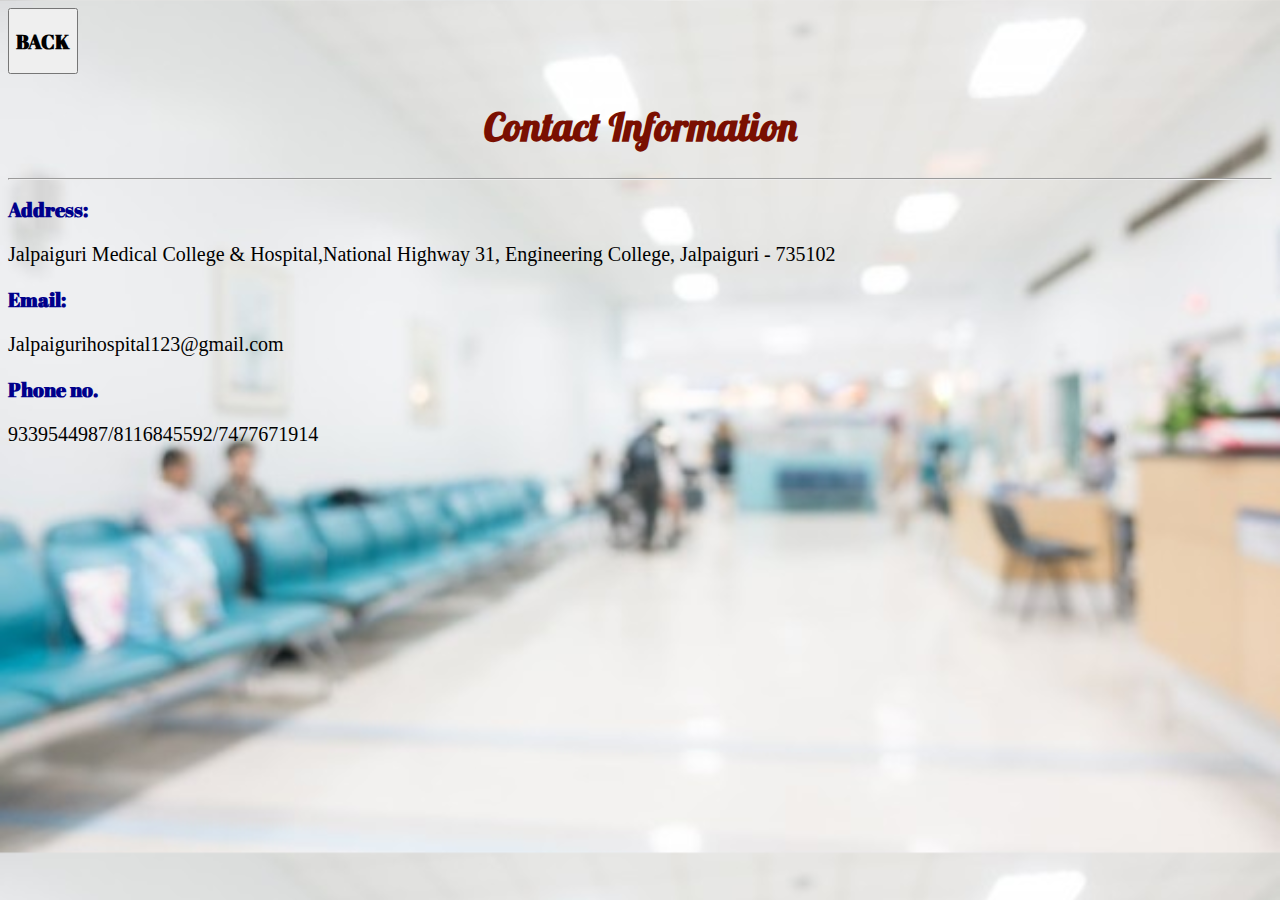
<file: Contact.html>
<!DOCTYPE html>
<html lang="en">
<head>
    <meta charset="UTF-8">
    <meta http-equiv="X-UA-Compatible" content="IE=edge">
    <meta name="viewport" content="width=device-width, initial-scale=1.0">
    <link rel="preconnect" href="https://fonts.googleapis.com">
<link rel="preconnect" href="https://fonts.gstatic.com" crossorigin>
<link href="https://fonts.googleapis.com/css2?family=Abril+Fatface&family=DM+Serif+Display&family=Island+Moments&family=Lobster&family=Pacifico&family=Seaweed+Script&family=Waterfall&display=swap" rel="stylesheet">
<link rel="preconnect" href="https://fonts.googleapis.com">
<link rel="preconnect" href="https://fonts.gstatic.com" crossorigin>
<link href="https://fonts.googleapis.com/css2?family=Abril+Fatface&family=DM+Serif+Display&family=Island+Moments&family=Lobster&family=Pacifico&family=Seaweed+Script&family=Waterfall&display=swap" rel="stylesheet">
    <title>Contacts</title>
    <style>
        h1{
            font-family: lobster;
            font-size: 30pt;
        }
        h2{
            text-emphasis-color: green;
            text-decoration-color: darkblue;
            font-family: abril fatface;
            font-size:15pt;
        }
        body{
            background-image: url('hospital background.jpg');
            background-size: cover;
        }
    
    </style>
    </head>
<body>
    <form action="index.html">
        <button type="submit"><H2>BACK</H2></button>
     </form>
        <h1 style="text-align: center;  color: rgb(122, 15, 1);">Contact Information</h1> 
    <hr>
    <h2 style="color:darkblue ;"> Address:</h2>
    <p style="font-size: 15pt;">Jalpaiguri Medical College & Hospital,National Highway 31, Engineering College, Jalpaiguri - 735102 </p>
    <h2 style="color: darkblue;">Email: </h2> <p style="font-size: 15pt;">Jalpaigurihospital123@gmail.com </p>
    <h2 style="color: darkblue;"> Phone no.</h2>
    <p style="font-size: 15pt;">9339544987/8116845592/7477671914</p>
</body>
</html>
</file>
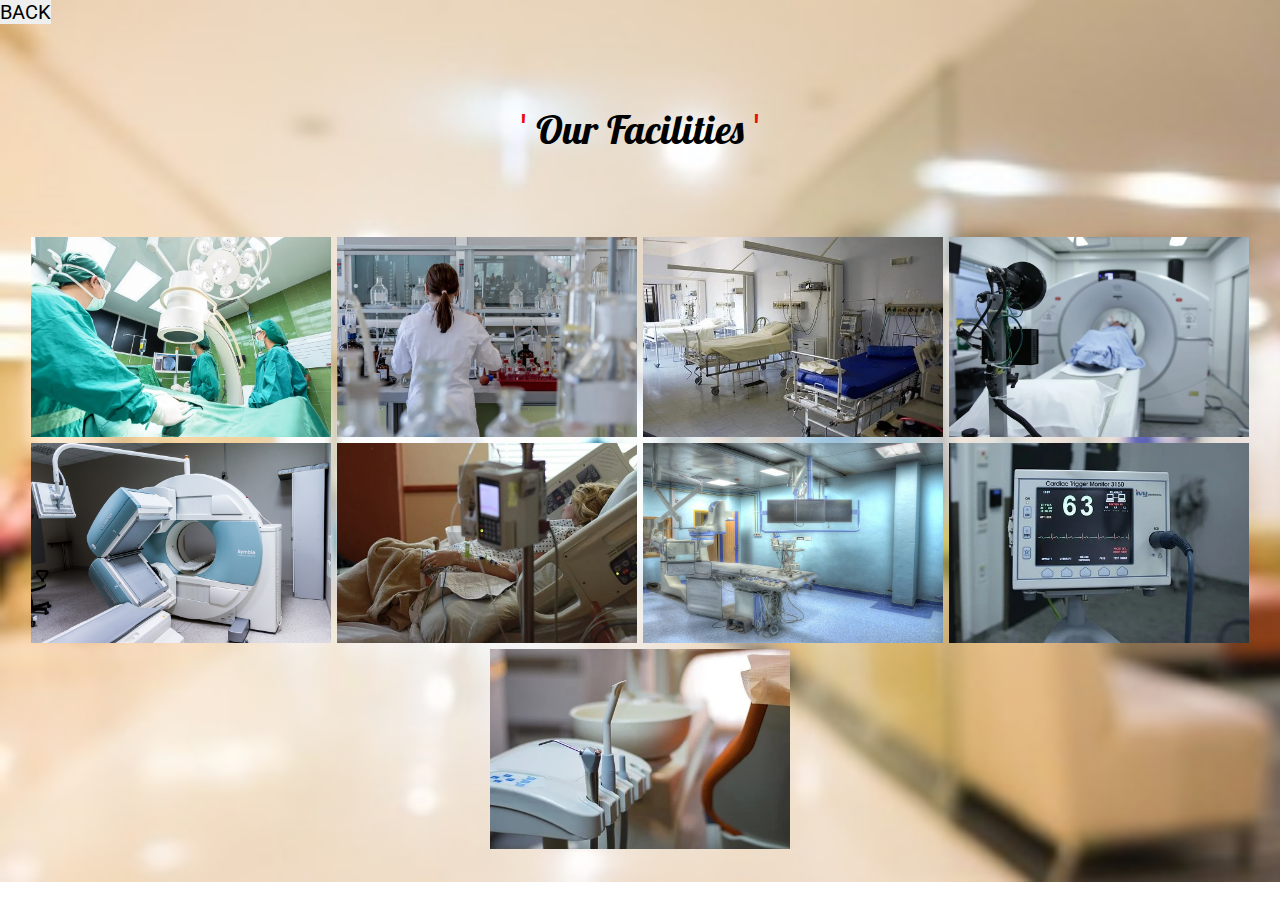
<file: facilities.html>
<!DOCTYPE html>
<html lang="en">
<head>
    <meta charset="UTF-8">
    <meta http-equiv="X-UA-Compatible" content="IE=edge">
    <meta name="viewport" content="width=device-width, initial-scale=1.0">
    <link rel="preconnect" href="https://fonts.googleapis.com">
<link rel="preconnect" href="https://fonts.gstatic.com" crossorigin>
<link href="https://fonts.googleapis.com/css2?family=Lobster&display=swap" rel="stylesheet">
    <title>FACILITIES</title>
    <link rel="stylesheet" href="css/style.css">
</head>
<body>
    <section class="facility" id="facility">
  
    <form action="index.html">
        <button type="submit"><H2>BACK</H2></button>
     </form>

     

<div class="container">
<h1 class="heading"><span>'</span> our facilities <span>'</span></h1>
    

<div class="box-container">

    <div class="box" data-aos="zoom-in">
        <a href="facilities1.jpg" title="operating room">
            <img src="facilities1.jpg" alt="">
        </a>
    </div>

    <div class="box" data-aos="zoom-in">
        <a href="laboratory-2815641_960_720.jpg" title="our lab">
            <img src="laboratory-2815641_960_720.jpg" alt="">
        </a>
    </div>

    <div class="box" data-aos="zoom-in">
        <a href="hospital bed.jpg" title="hospital bed">
            <img src="hospital bed.jpg" alt="">
        </a>
    </div>

    <div class="box" data-aos="zoom-in">
        <a href="hospital equipments.jpg" title="hospital equipments">
            <img src="hospital equipments.jpg" alt="">
        </a>
    </div>

    <div class="box" data-aos="zoom-in">
        <a href="mri.jpg" title="MRI facility">
            <img src="mri.jpg" alt="">
        </a>
    </div>

    <div class="box" data-aos="zoom-in">
        <a href="labour delivery.jpg" title="labour delivery">
            <img src="labour delivery.jpg" alt="">
        </a>
    </div>

    <div class="box" data-aos="zoom-in">
        <a href="operation theatre.jpg" title="operation theatre">
            <img src="operation theatre.jpg" alt="">
        </a>
    </div>

    <div class="box" data-aos="zoom-in">
        <a href="ecg equipment.jpg" title="ECG Equipment">
            <img src="ecg equipment.jpg" alt="">
        </a>
    </div>

    <div class="box" data-aos="zoom-in">
        <a href="dentist equipment.jpg" title="Dentist equipment">
            <img src="dentist equipment.jpg" alt="">
        </a>
    </div>

</div>

</div>

</section>



</body>
</html>
</file>
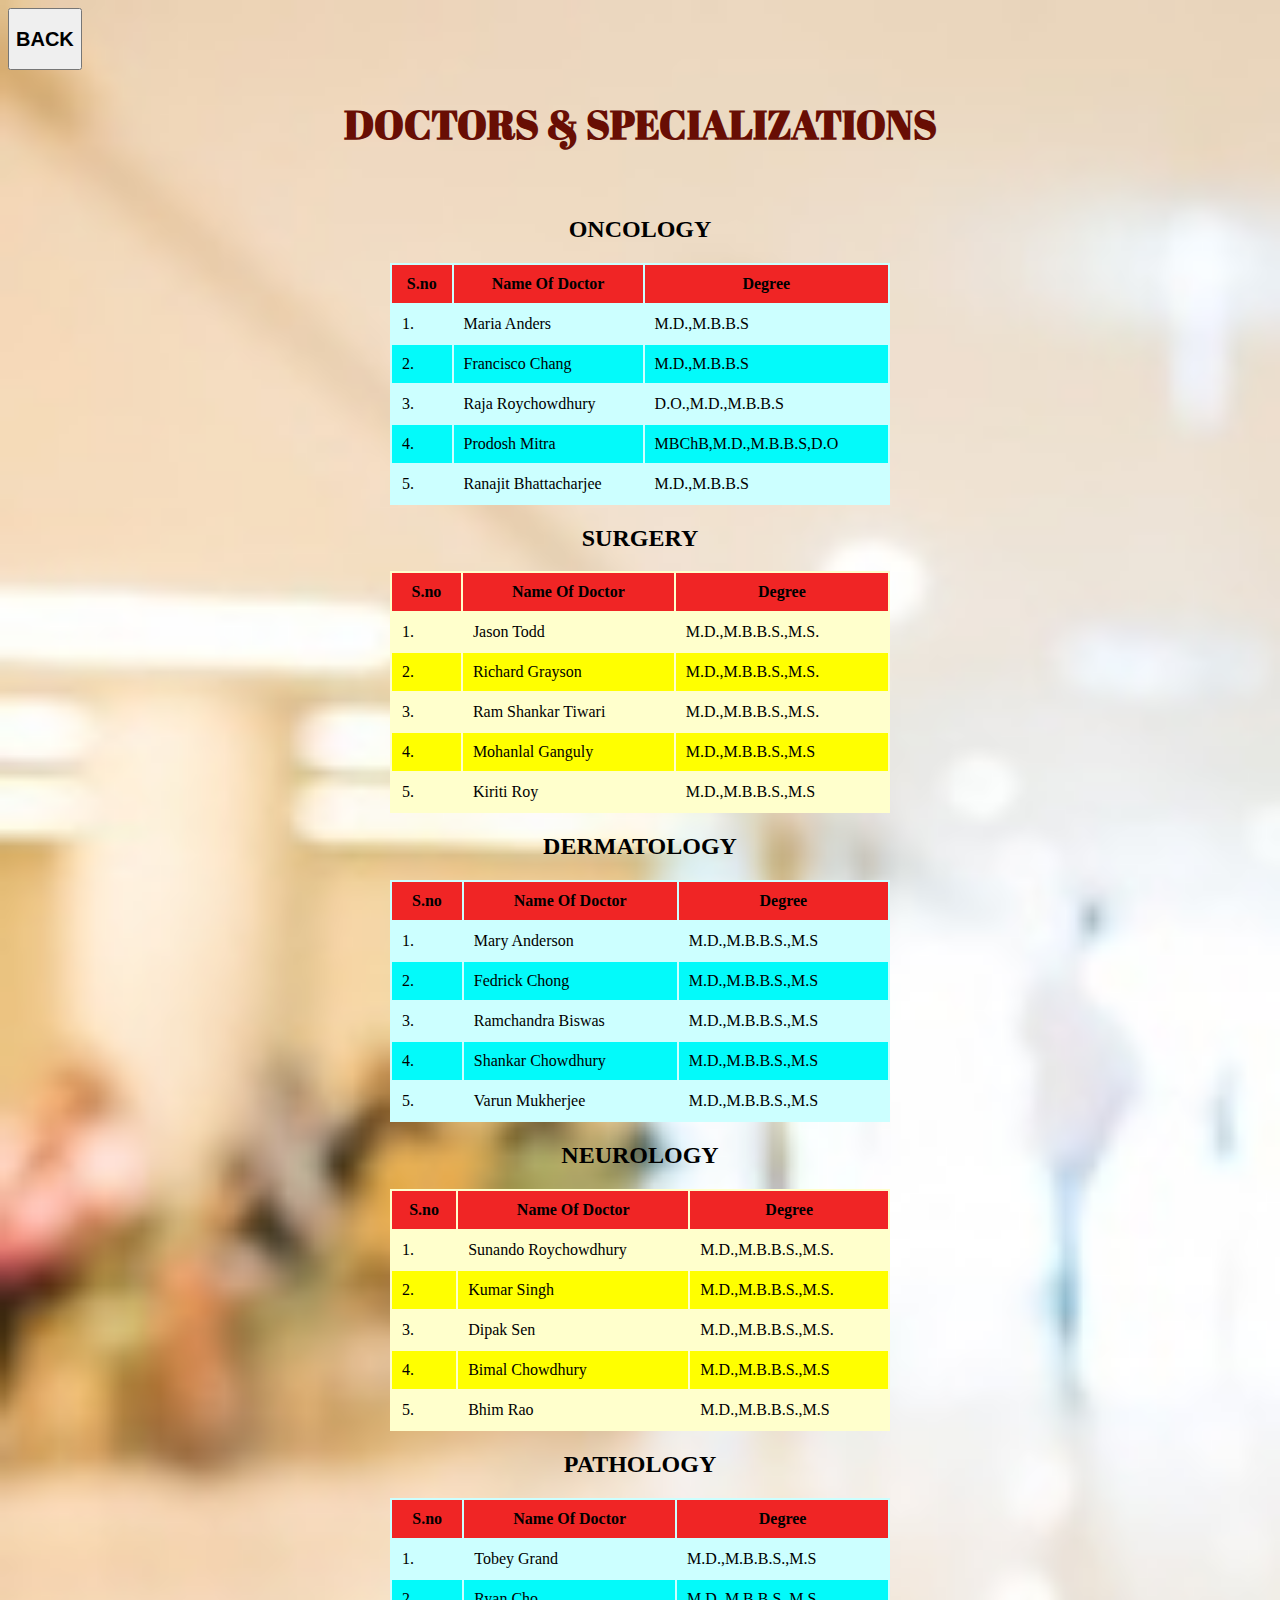
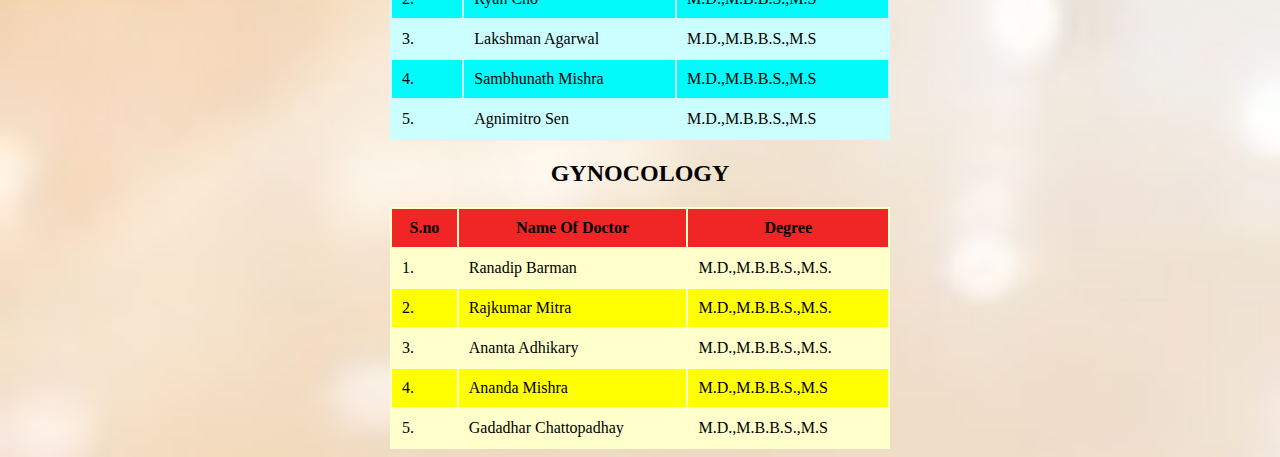
<file: List of doctor.html>
<!DOCTYPE html>
<html lang="en">
<head>
  <meta charset="UTF-8">
  <meta http-equiv="X-UA-Compatible" content="IE=edge">
  <meta name="viewport" content="width=device-width, initial-scale=1.0">
  <link rel="preconnect" href="https://fonts.googleapis.com">
<link rel="preconnect" href="https://fonts.gstatic.com" crossorigin>
<link href="https://fonts.googleapis.com/css2?family=Abril+Fatface&family=DM+Serif+Display&family=Island+Moments&family=Lobster&family=Pacifico&family=Seaweed+Script&family=Waterfall&display=swap" rel="stylesheet">
  <style>
    body{
            background-image: url('inside hospital.jpg');
            background-size: cover;
        }
        h1{
            font-family: abril fatface;
            font-size: 30pt;
        }
  </style>
  <title>List of doctors</title>
</head>

  <body background="../Health care project/hospital blur background.jpg"></body>
  <form action="index.html">
    <button type="submit"><H2>BACK</H2></button>
 </form>
<font color="#680E04"  align="center"><H1>DOCTORS & SPECIALIZATIONS</H1></Font>
  <br>
<h2><Center> ONCOLOGY</h2></Center>
<table width="500" Height="100" cellpadding="10" bgcolor="#ccffff"; align="center">
    <tr  bgcolor="#F02525">
      <th>S.no</th>
      <th>Name Of Doctor</th>
      <th>Degree</th>
    </tr>
    <tr>
      <td>1.</td>
      <td>Maria Anders</td>
      <td>M.D.,M.B.B.S</td>
    </tr>
    <tr bgcolor="#03FAFA">
      <td>2.</td>
      <td>Francisco Chang</td>
      <td>M.D.,M.B.B.S</td>
    </tr>
    <tr>
      <td>3.</td>
      <td>Raja Roychowdhury</td>
      <td>D.O.,M.D.,M.B.B.S</td>
    </tr>
    <tr bgcolor="#03FAFA">
      <td>4.</td>
      <td>Prodosh Mitra</td>
      <td>MBChB,M.D.,M.B.B.S,D.O</td>
    </tr>
    <tr>
      <td>5.</td>
      <td>Ranajit Bhattacharjee</td>
      <td>M.D.,M.B.B.S</td>
    </tr>
  </table>

  <h2><Center>SURGERY</h2></Center>
<table width="500" Height="100" cellpadding="10" bgcolor="#ffffcc"; align="center">
    <tr  bgcolor="#F02525">
      <th>S.no</th>
      <th>Name Of Doctor</th>
      <th>Degree</th>
    </tr>
    <tr>
      <td>1.</td>
      <td>Jason Todd</td>
      <td>M.D.,M.B.B.S.,M.S.</td>
    </tr>
    <tr bgcolor="#ffff00">
      <td>2.</td>
      <td>Richard Grayson</td>
      <td>M.D.,M.B.B.S.,M.S.</td>
    </tr>
    <tr>
      <td>3.</td>
      <td>Ram Shankar Tiwari</td>
      <td>M.D.,M.B.B.S.,M.S.</td>
    </tr>
    <tr bgcolor="#ffff00">
      <td>4.</td>
      <td>Mohanlal Ganguly</td>
      <td>M.D.,M.B.B.S.,M.S</td>
    </tr>
    <tr>
      <td>5.</td>
      <td>Kiriti Roy</td>
      <td>M.D.,M.B.B.S.,M.S</td>
    </tr>
  </table>

  <h2><Center>DERMATOLOGY</h2></Center>
  <table width="500" Height="100" cellpadding="10" bgcolor="#ccffff"; align="center">
    <tr  bgcolor="#F02525">
      <th>S.no</th>
      <th>Name Of Doctor</th>
      <th>Degree</th>
    </tr>
    <tr>
      <td>1.</td>
      <td>Mary Anderson</td>
      <td>M.D.,M.B.B.S.,M.S</td>
    </tr>
    <tr bgcolor="#03FAFA">
      <td>2.</td>
      <td>Fedrick Chong</td>
      <td>M.D.,M.B.B.S.,M.S</td>
    </tr>
    <tr>
      <td>3.</td>
      <td>Ramchandra Biswas</td>
      <td>M.D.,M.B.B.S.,M.S</td>
    </tr>
    <tr bgcolor="#03FAFA">
      <td>4.</td>
      <td>Shankar Chowdhury</td>
      <td>M.D.,M.B.B.S.,M.S</td>
    </tr>
    <tr>
      <td>5.</td>
      <td>Varun Mukherjee</td>
      <td>M.D.,M.B.B.S.,M.S</td>
    </tr>
  </table>

  <h2><Center>NEUROLOGY</h2></Center>
  <table width="500" Height="100" cellpadding="10" bgcolor="#ffffcc"; align="center">
      <tr  bgcolor="#F02525">
        <th>S.no</th>
        <th>Name Of Doctor</th>
        <th>Degree</th>
      </tr>
      <tr>
        <td>1.</td>
        <td>Sunando Roychowdhury </td>
        <td>M.D.,M.B.B.S.,M.S.</td>
      </tr>
      <tr bgcolor="#ffff00">
        <td>2.</td>
        <td>Kumar Singh</td>
        <td>M.D.,M.B.B.S.,M.S.</td>
      </tr>
      <tr>
        <td>3.</td>
        <td>Dipak Sen</td>
        <td>M.D.,M.B.B.S.,M.S.</td>
      </tr>
      <tr bgcolor="#ffff00">
        <td>4.</td>
        <td>Bimal Chowdhury</td>
        <td>M.D.,M.B.B.S.,M.S</td>
      </tr>
      <tr>
        <td>5.</td>
        <td>Bhim Rao</td>
        <td>M.D.,M.B.B.S.,M.S</td>
      </tr>
    </table>

    <h2><Center>PATHOLOGY</h2></Center>
  <table width="500" Height="100" cellpadding="10" bgcolor="#ccffff"; align="center">
    <tr  bgcolor="#F02525">
      <th>S.no</th>
      <th>Name Of Doctor</th>
      <th>Degree</th>
    </tr>
    <tr>
      <td>1.</td>
      <td>Tobey Grand</td>
      <td>M.D.,M.B.B.S.,M.S</td>
    </tr>
    <tr bgcolor="#03FAFA">
      <td>2.</td>
      <td>Ryan Cho</td>
      <td>M.D.,M.B.B.S.,M.S</td>
    </tr>
    <tr>
      <td>3.</td>
      <td>Lakshman Agarwal</td>
      <td>M.D.,M.B.B.S.,M.S</td>
    </tr>
    <tr bgcolor="#03FAFA">
      <td>4.</td>
      <td>Sambhunath Mishra</td>
      <td>M.D.,M.B.B.S.,M.S</td>
    </tr>
    <tr>
      <td>5.</td>
      <td>Agnimitro Sen</td>
      <td>M.D.,M.B.B.S.,M.S</td>
    </tr>
  </table>

  <h2><Center>GYNOCOLOGY</h2></Center>
  <table width="500" Height="100" cellpadding="10" bgcolor="#ffffcc"; align="center">
      <tr  bgcolor="#F02525">
        <th>S.no</th>
        <th>Name Of Doctor</th>
        <th>Degree</th>
      </tr>
      <tr>
        <td>1.</td>
        <td>Ranadip Barman </td>
        <td>M.D.,M.B.B.S.,M.S.</td>
      </tr>
      <tr bgcolor="#ffff00">
        <td>2.</td>
        <td>Rajkumar Mitra</td>
        <td>M.D.,M.B.B.S.,M.S.</td>
      </tr>
      <tr>
        <td>3.</td>
        <td>Ananta Adhikary</td>
        <td>M.D.,M.B.B.S.,M.S.</td>
      </tr>
      <tr bgcolor="#ffff00">
        <td>4.</td>
        <td>Ananda Mishra</td>
        <td>M.D.,M.B.B.S.,M.S</td>
      </tr>
      <tr>
        <td>5.</td>
        <td>Gadadhar Chattopadhay</td>
        <td>M.D.,M.B.B.S.,M.S</td>
      </tr>
    </table>

  
</html>
</file>
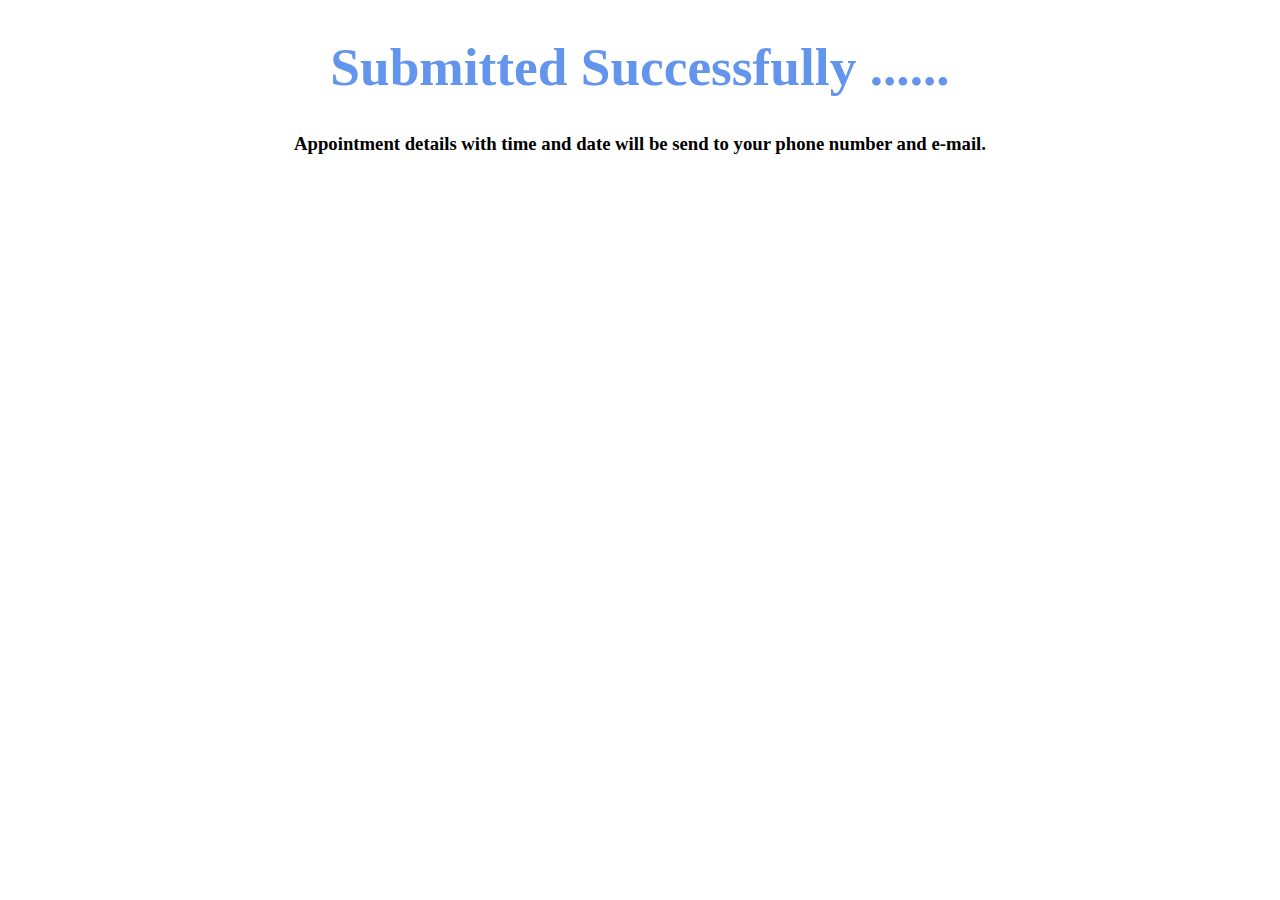
<file: submit.html>
<!DOCTYPE html>
<html lang="en">
<head>
    <meta charset="UTF-8">
    <meta http-equiv="X-UA-Compatible" content="IE=edge">
    <meta name="viewport" content="width=device-width, initial-scale=1.0">
    <title>Document</title>
    <style>
         h1{
            text-align: center;
            color: cornflowerblue;
            font-size: 40pt;
        }
        h3{
            text-align: center;
        }
    </style>
</head>
<body>
    <h1> Submitted Successfully ......</h1>
    <h3> Appointment details with time and date will be send to your phone number and e-mail.</h3>
</body>
</html>
</file>
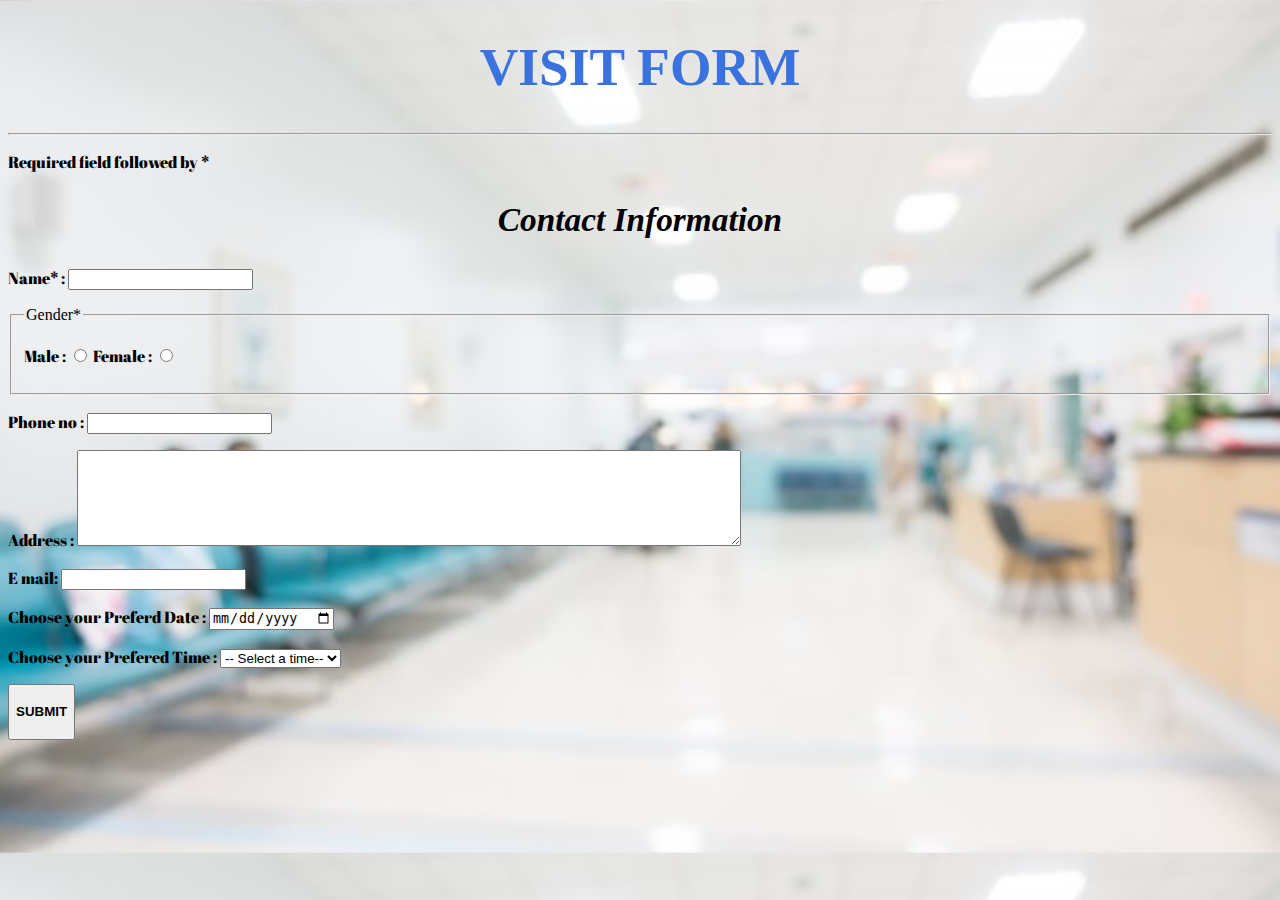
<file: visit form.html>
<!DOCTYPE html>
<html lang="en">
<head>
    <meta charset="UTF-8">
    <meta http-equiv="X-UA-Compatible" content="IE=edge">
    <meta name="viewport" content="width=device-width, initial-scale=1.0">
    <link rel="preconnect" href="https://fonts.googleapis.com">
<link rel="preconnect" href="https://fonts.gstatic.com" crossorigin>
<link href="https://fonts.googleapis.com/css2?family=Abril+Fatface&display=swap" rel="stylesheet">
    <style>
        h1{
            text-align: center;
            color: rgb(58, 115, 221);
            font-size: 40pt;
        }
        h2{
            text-align: center;
            font-style: italic;
            font-size: 25pt;
        }
        body{
            background-image: url('hospital background.jpg');
            background-size: cover;
        }
        p{
            font-family: abril fatface;
        }
    </style>
    <title> VISIT</title>
</head>
<body>
    <form action="submit.html">
        <h1> VISIT FORM</h1>
        <hr>
        <p> Required field followed by *</p>
        <h2> Contact Information </h2>
        <p>Name* : <input type="text" name="name" required></p>
        <fieldset>
            <legend> Gender* </legend>
        <p>
            Male : <input type="Radio" name="gender" id="male" required>
            Female : <input type="Radio" name="gender" id="female" required >
        </p>
    </fieldset>
    <p>Phone no : <input type="number" name="phone_no" id="phone_no"> </p>
    <p> Address : <textarea name="address" id="address" cols="80" rows="6"></textarea></p>
    <p>E mail: <input type="email" name="email" id="email"> </p>
    <p> Choose your Preferd Date : <input type="date" name="exp_date" id="exp_date"> </p>
    <p> Choose your Prefered Time :
        <select name="time" id="time" >
            <option value="">-- Select a time--</option>
            <option value="9 AM"> 9 AM </option>
            <option value="12 NOON">12 NOON</option>
            <option value="3 PM">3 PM</option>
            </select>
         </p>
         
        <button type="submit"><h4>SUBMIT</h4></button>

    
    </form>
</body>
</html>
</file>
<file: css/style.css>
@import url('https://fonts.googleapis.com/css2?family=Roboto:ital,wght@0,100;0,300;0,400;1,100;1,300&display=swap');


:root{
  --blue:#ec0c0c;
  --black:#354046;
}

*{
  font-family: 'roboto', sans-serif ;
  margin:0; padding:0;
  box-sizing: border-box;
  border:none !important;
  outline: none !important;
  text-decoration: none !important;
  text-transform: capitalize;
  font-weight: 400;
  transition: all .2s linear;
}

*::selection{
  background:var(--black);
  color:#fff;
}

html{
  font-size: 62.5%;
  overflow-x: hidden;
}

body{
  overflow-x: hidden;
}

section{
  overflow: hidden;
}

.button{
  height:3.5rem;
  width: 15rem;
  background:var(--blue);
  color:#fff;
  font-size: 1.7rem;
  text-transform: capitalize;
  border-radius: .5rem;
  cursor: pointer;
  position: relative;
  z-index: 0;
  overflow: hidden;
  margin:1rem 0;
}

.button::before{
  content: '';
  position: absolute;
  top: -100%; left: 0;
  height:100%;
  width: 100%;
  background-color: var(--black);
  z-index: -1;
  transition: .2s linear;
}

.button:hover:before{
  top: 0%;
}

.button:hover{
  box-shadow: .1rem .5rem var(--blue),
              0 .3rem .5rem rgba(0,0,0,.3);
}

.heading{
  text-align: center;
  font-size: 4rem;
  padding:1rem;
  padding-top: 8rem;
  color:var(--black);
}

.heading span{
  color:var(--blue);
}

header{
  width:100%;
  position: fixed;
  top:0; left: 0;
  padding:2rem 1rem;
  z-index: 1000;
}

.header-active{
  background:#fff;
  box-shadow: 0 .1rem .3rem rgba(0,0,0,.3);
  padding: .5rem 1rem;
}

header .container{
  display: flex;
  align-items: center;
  justify-content: space-between;
}

header a{
  color:var(--black);
}

header a:hover{
  color:var(--blue);
}

header .container .logo{
  font-size: 3rem;
}

header .container .logo span{
  color:var(--blue);
}

header .nav ul{
  margin:0; padding: 0;
  display: flex;
  align-items: center;
  justify-content: space-between;
  list-style: none;
}

header .nav ul li{
  margin: 0 1rem;
}

header .nav ul li a{
  font-size: 2rem;
}

header .fa-bars{
  font-size: 3.5rem;
  color:var(--blue);
  cursor: pointer;
  display: none;
}

.home .content h1{
  font-size: 5rem;
  color:black;
}

.home .content h1 span{
  color:rgb(207, 23, 23);
  font-family:lobster;
}

.home .content h3{
  font-size: 4rem;
  color:var(--black);
  
}
.home .content h5{
  font-size: 3.5rem;
  color:rgb(0, 89, 255);
  font-family:seaweed script;
  font-weight:300;
}

.about{
  background-image:url("../doctor-6701410__340.webp");
  background-size:auto;
  background-attachment:scroll;
  background-repeat:repeat-x;
  opacity:0.9;
}

.about .content .box{
  margin:3rem 0;
}

.about .content .box h3{
  font-size: 2.3rem;
  font-family:abril fatface;
  
  color:rgb(8, 6, 116)
}

.about .content .box h3 i{
  padding : 0 3rem;
  
  color:rgb(255, 0, 0);
}

.about .content .box p{
  font-size: 1.7rem;
  padding-left: 9.5rem;
  color:rgb(58, 56, 56);

}
.facility{
  background-image:url(../inside\ hospital.jpg);
  background-size: cover;
}



.facility .heading{
  color:black;
  font-family:lobster;
  

}

.facility .box-container{
  display: flex;
  justify-content: center;
  flex-wrap: wrap;
  padding-bottom: 3rem;
  padding-top: 7rem;
}

.facility .box-container .box{
  height:20rem;
  width:30rem;
  margin:.3rem;
  overflow: hidden;
}

.facility .box-container .box img{
  height:100%;
  width:100%;
  object-fit: cover;
}

.facility .box-container .box:hover img{
  transform: scale(1.3);
}

.review{
  background-image:url(../blur-hospital_1203-7972.jpg);
  background-size:cover;
  background-attachment: scroll;
}

.review .heading{
  color:rgb(19, 18, 18);
  font-family:abril fatface;
}

.review .box-container{
  display: flex;
  justify-content: center;
  flex-wrap: wrap;
  padding-bottom: 5rem;
}

.review .box-container .box{
  background:rgb(61, 60, 60);
  width:30rem;
  margin:5rem 1rem;
  padding:1.5rem;
  position: relative;
}

.review .box-container .box img{
  position: absolute;
  bottom: -7.5rem; left: -1rem;
  height:5rem;
  width:5rem;
  border-radius: 50%;
  object-fit: cover;
}

.review .box-container .box p{
  font-size: 1.4rem;
  color:white;
}

.review .box-container .box h3{
  text-align: end;
  color:var(--blue);
}

.review .box-container .box span{
  text-align: end;
  color:red;
  display: block;
  font-size: 1.5rem;
}

.review .box-container .box::before{
  content: '';
  position: absolute;
  bottom: -1rem; left:.4rem;
  height:2rem;
  width:2rem;
  background:#fff;
  transform: rotate(45deg);
}

.counter .box-container{
  display: flex;
  justify-content: center;
  flex-wrap: wrap;
  padding:2rem 0;
}

.counter .box-container .box{
  margin:2rem 5rem;
  text-align: center;
}

.counter .box-container .box i{
  color:var(--blue);
  font-size: 5rem;
}

.counter .box-container .box span{
  color:var(--black);
  font-size: 3rem;
  display: block;
  padding:1rem 0;
}

.counter .box-container .box h3{
  color:#666;
}

.contact{
  background:var(--black);
}

.contact .heading{
  color:#fff;
}

.contact form{
  text-align: center;
}

.contact form .inputBox{
  display: flex;
  justify-content: space-between;
  flex-wrap: wrap;
}

.contact form .inputBox input, select{
  height: 4rem;
  width:49%;
  padding:0 1rem;
  margin:1rem 0;
  font-size: 1.7rem;
  color:var(--black);
}

.contact form textarea{
  height:20rem;
  resize: none;
  padding:1rem;
  font-size: 1.5rem;
  width: 100%;
}

.contact form input[type="submit"]{
  width:20rem;
}

.contact form input[type="submit"]:hover{
  background:var(--black);
}

.post .box-container{
  display: flex;
  justify-content: center;
  flex-wrap: wrap;
}

.post .box-container .box{
  width:30rem;
  margin:2rem 1rem;
  overflow: hidden;
  border-radius: .5rem;
  box-shadow: 0 .3rem .5rem rgba(0,0,0,.3);
}

.post .box-container .box img{
  height:20rem;
  width: 100%;
  object-fit: cover;
}

.post .box-container .box .content{
  padding:0 1.5rem;
}

.post .box-container .box .content span{
  color:#666;
  font-size: 1.5rem;
  display: block;
  padding:1rem 0;
}

.post .box-container .box .content h3{
  font-size: 2rem;
  color:var(--black);
}

.post .box-container .box .content:hover h3{
  color:var(--blue);
}

.post .box-container .box .content p{
  font-size: 1.3rem;
  color:var(--black);
}

.footer{
  background:var(--black);
}

.footer p{
  font-size: 1.5rem;
  color:#eee;
  padding:1rem 0;
}

.footer .col-md-4{
  padding:1.3rem
}

.footer .col-md-4:nth-child(1) a{
  font-size: 3rem;
  color:#fff;
}

.footer .col-md-4:nth-child(1) a span{
  color:var(--blue);
}

.footer a{
  font-size: 2rem;
  color:#ccc;
  display: block;
}

.footer h3{
  color:#fff;
  font-size: 3rem;
}

.footer a:hover{
  color:var(--blue);
}

.footer .credit{
  color:#fff;
  width:80%;
  margin:0;
  padding:2rem 0;
  padding-bottom: 4rem;
  border-top: .1rem solid #ccc !important;
}

.footer .credit span{
  color:var(--blue);
}




















header .fa-times{
  transform: rotate(180deg);
}

/* media queries  */

@media (max-width:768px){

  html{
    font-size: 55%;
  }

  header .fa-bars{
    display: block;
  }

  header .nav{
    position: fixed;
    top:-100rem; left:50%;
    transform: translate(-50%, -50%);
    box-shadow: 0 0 0 100vh rgba(0,0,0,.3);
    border-radius: .5rem;
    border:.3rem solid var(--blue) !important;
    background:#fff;
    width: 95%;
    opacity: 0;
  }

  header .nav ul{
    width: 100%;
    flex-flow: column;
    padding:2rem 0;
  }

  header .nav ul li{
    width: 100%;
    text-align: center;
    margin:1rem 0;
  }

  header .nav ul li a{
    font-size: 3rem;
    display: block;
  }

  header .nav-toggle{
    top:50%;
    opacity: 1;
  }

  .contact form .inputBox input, select{
    width: 100%;
  }

  .contact form input[type="submit"]{
    width:100%;
  }

}
</file>
